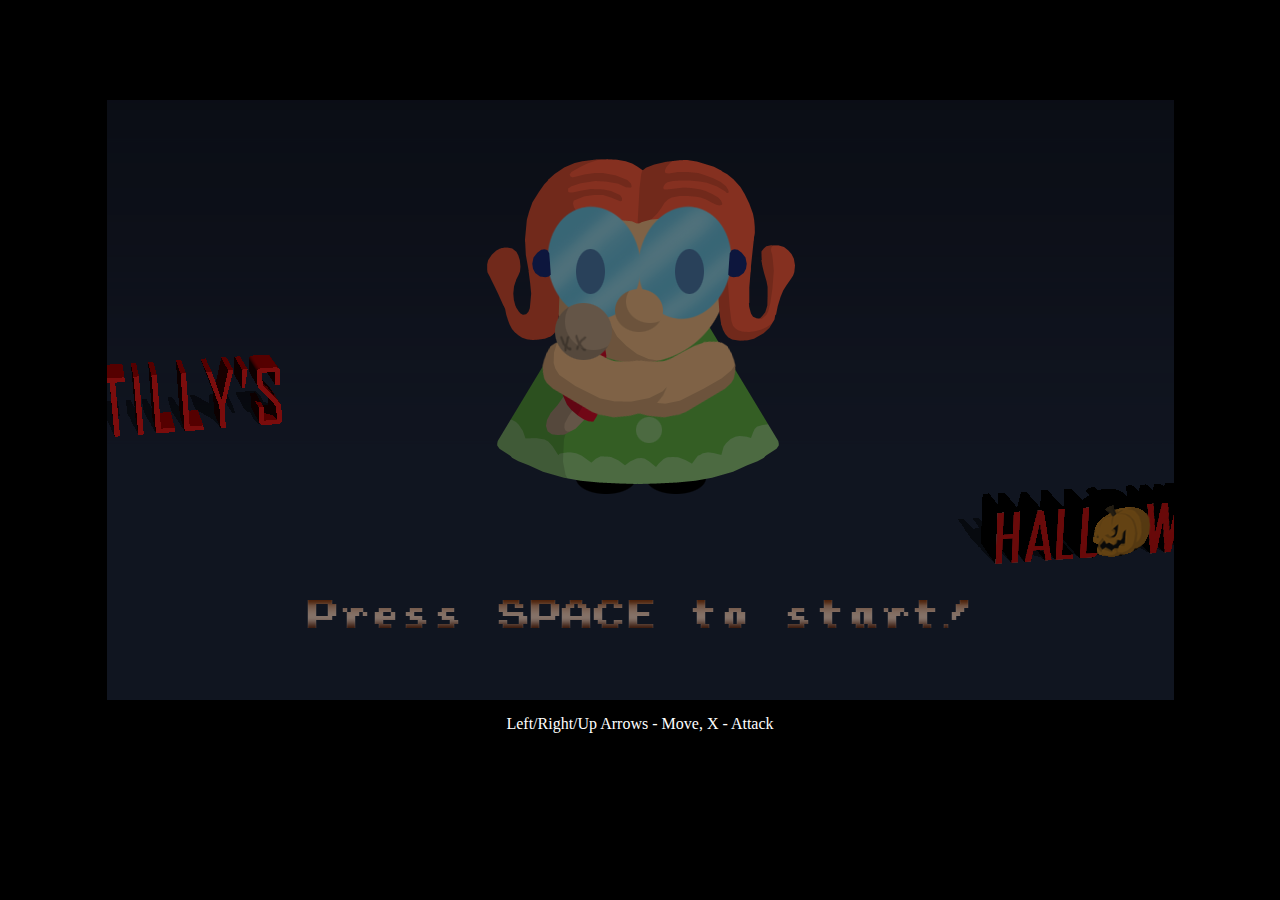
<file: MelonTest/index.html>
<!DOCTYPE HTML>
<html>
    <head>
        <title>Tilly's Horrible Halloween</title>
        <link rel="stylesheet" type="text/css" media="screen" href="index.css">
        <meta id="viewport" name="viewport" content="width=device-width, initial-scale=1, maximum-scale=1, user-scalable=no">
        <meta name="apple-mobile-web-app-capable" content="yes">
        <meta name="apple-mobile-web-app-status-bar-style" content="black">
        <meta http-equiv="pragma" content="no-cache" />
    </head>
    <body>
        <!-- Canvas placeholder -->
        <div style="width:100%;height:100%;position:absolute;text-align:center;">
		    <div id="screen" style="margin-top:100px;"></div>
            <div style="text-align:center;margin-top:15px;">Left/Right/Up Arrows - Move, X - Attack</div>
        </div>
        
		<!-- melonJS Library -->
		<script type="text/javascript" src="lib/melonJS-0.9.9.js"></script>
        
		<!-- Plugin(s) -->
		<script type="text/javascript" src="lib/plugins/debugPanel.js"></script>
		
		<!-- Game Scripts -->
        <script type="text/javascript" src="js/game.js"></script>
        <script type="text/javascript" src="js/resources.js"></script>
		
		<script type="text/javascript" src="js/entities/sweet.js"></script>
		<script type="text/javascript" src="js/entities/block.js"></script>
		<script type="text/javascript" src="js/entities/hero.js"></script>

		<script type="text/javascript" src="js/entities/enemies/furball.js"></script>

        <script type="text/javascript" src="js/screens/title.js"></script>
        <script type="text/javascript" src="js/screens/play.js"></script>
        <script type="text/javascript" src="js/screens/loading.js"></script>
		
		<!-- Bootstrap & Mobile optimization tricks -->
		<script type="text/javascript">
			window.onReady(function onReady() {
				game.onload();

				// Mobile browser hacks
				if (me.sys.isMobile && !navigator.isCocoonJS) {
					// Prevent the webview from moving on a swipe
					window.document.addEventListener("touchmove", function (e) {
						e.preventDefault();
						window.scroll(0, 0);
						return false;
					}, false);

					// Scroll away mobile GUI
					(function () {
						window.scrollTo(0, 1);
						me.video.onresize(null);
					}).defer();

					me.event.subscribe(me.event.WINDOW_ONRESIZE, function (e) {
						window.scrollTo(0, 1);
					})

					// Retina viewport settings
					if (window.devicePixelRatio > 1) {
						document.getElementById("viewport").setAttribute(
							"content",
							"width=device-width, initial-scale=0.5, maximum-scale=0.5, user-scalable=0"
						);
					}
				}
			});
		</script>
    </body>
</html>
</file>
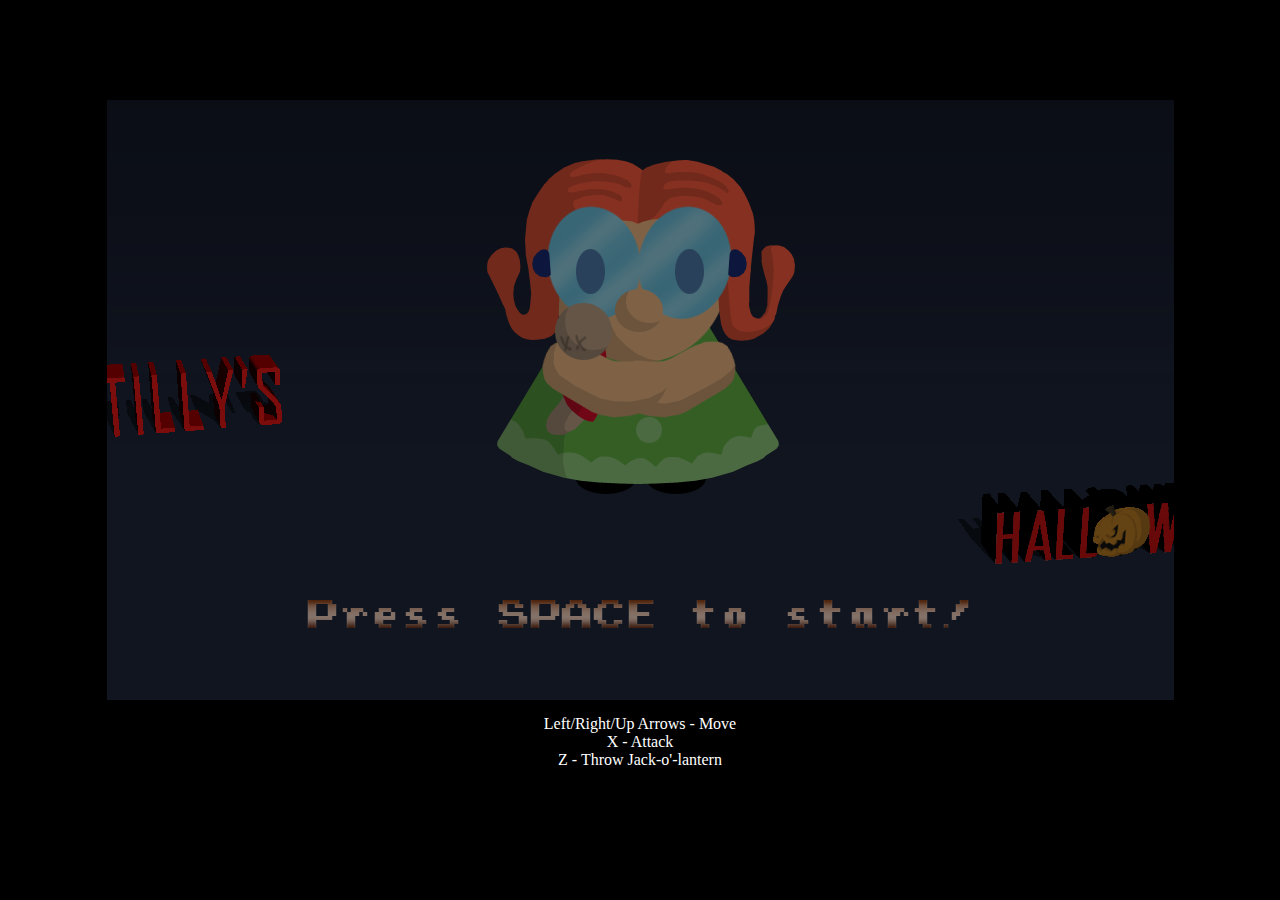
<file: MelonTest/index0910.html>
<!DOCTYPE HTML>
<html>
    <head>
        <title>Tilly's Horrible Halloween</title>
        <link rel="stylesheet" type="text/css" media="screen" href="index.css">
        <meta id="viewport" name="viewport" content="width=device-width, initial-scale=1, maximum-scale=1, user-scalable=no">
        <meta name="apple-mobile-web-app-capable" content="yes">
        <meta name="apple-mobile-web-app-status-bar-style" content="black">
        <meta http-equiv="pragma" content="no-cache" />
    </head>
    <body>
        <!-- Canvas placeholder -->
        <div style="width:100%;height:100%;position:absolute;text-align:center;">
		    <div id="screen" style="margin-top:100px;"></div>
            <div style="text-align:center;margin-top:15px;">Left/Right/Up Arrows - Move<br />X - Attack<br />Z - Throw Jack-o'-lantern</div>
        </div>
        
		<!-- melonJS Library -->
		<script type="text/javascript" src="lib/melonJS-0.9.10.js"></script>
        
		<!-- Plugin(s) -->
		<script type="text/javascript" src="lib/plugins/debugPanel.js"></script>
		
		<!-- Game Scripts -->
        <script type="text/javascript" src="js/game.js"></script>
        <script type="text/javascript" src="js/resources.js"></script>
		
        <script type="text/javascript" src="js/hud.js"></script>

		<script type="text/javascript" src="js/entities/sweet.js"></script>
		<script type="text/javascript" src="js/entities/jack.js"></script>
		<script type="text/javascript" src="js/entities/block.js"></script>
		<script type="text/javascript" src="js/entities/hero.js"></script>
		<script type="text/javascript" src="js/entities/projectile.js"></script>

		<script type="text/javascript" src="js/entities/enemies/furball.js"></script>

        <script type="text/javascript" src="js/screens/title.js"></script>
        <script type="text/javascript" src="js/screens/play.js"></script>
        <script type="text/javascript" src="js/screens/loading.js"></script>
		
		<!-- Bootstrap & Mobile optimization tricks -->
		<script type="text/javascript">
			window.onReady(function onReady() {
				game.onload();

				// Mobile browser hacks
				if (me.sys.isMobile && !navigator.isCocoonJS) {
					// Prevent the webview from moving on a swipe
					window.document.addEventListener("touchmove", function (e) {
						e.preventDefault();
						window.scroll(0, 0);
						return false;
					}, false);

					// Scroll away mobile GUI
					(function () {
						window.scrollTo(0, 1);
						me.video.onresize(null);
					}).defer();

					me.event.subscribe(me.event.WINDOW_ONRESIZE, function (e) {
						window.scrollTo(0, 1);
					})

					// Retina viewport settings
					if (window.devicePixelRatio > 1) {
						document.getElementById("viewport").setAttribute(
							"content",
							"width=device-width, initial-scale=0.5, maximum-scale=0.5, user-scalable=0"
						);
					}
				}
			});
		</script>
    </body>
</html>
</file>
<file: MelonTest/index.css>
body {
    background-color: #000;
    color: #fff;

    /* Allow mouse dragging. */
    -moz-user-select: none;
    -ms-user-select: none;
    -o-user-select: none;
    -webkit-user-select: none;
    user-select: none;
	
	/* disable touch panning/zooming */
	-ms-touch-action: none;
	touch-action: none;

    /* Allow canvas to hit the edges of the browser viewport. */
    margin: 0;
}

#screen canvas {
    margin: auto;

    /* Hide the gap for font descenders. */
    display: block;
	
	/* disable scaling interpolation */
	image-rendering: optimizeSpeed;
	image-rendering: -moz-crisp-edges;
	image-rendering: -o-crisp-edges;
	image-rendering: -webkit-optimize-contrast;
	image-rendering: optimize-contrast;
	-ms-interpolation-mode: nearest-neighbor;
}
</file>
